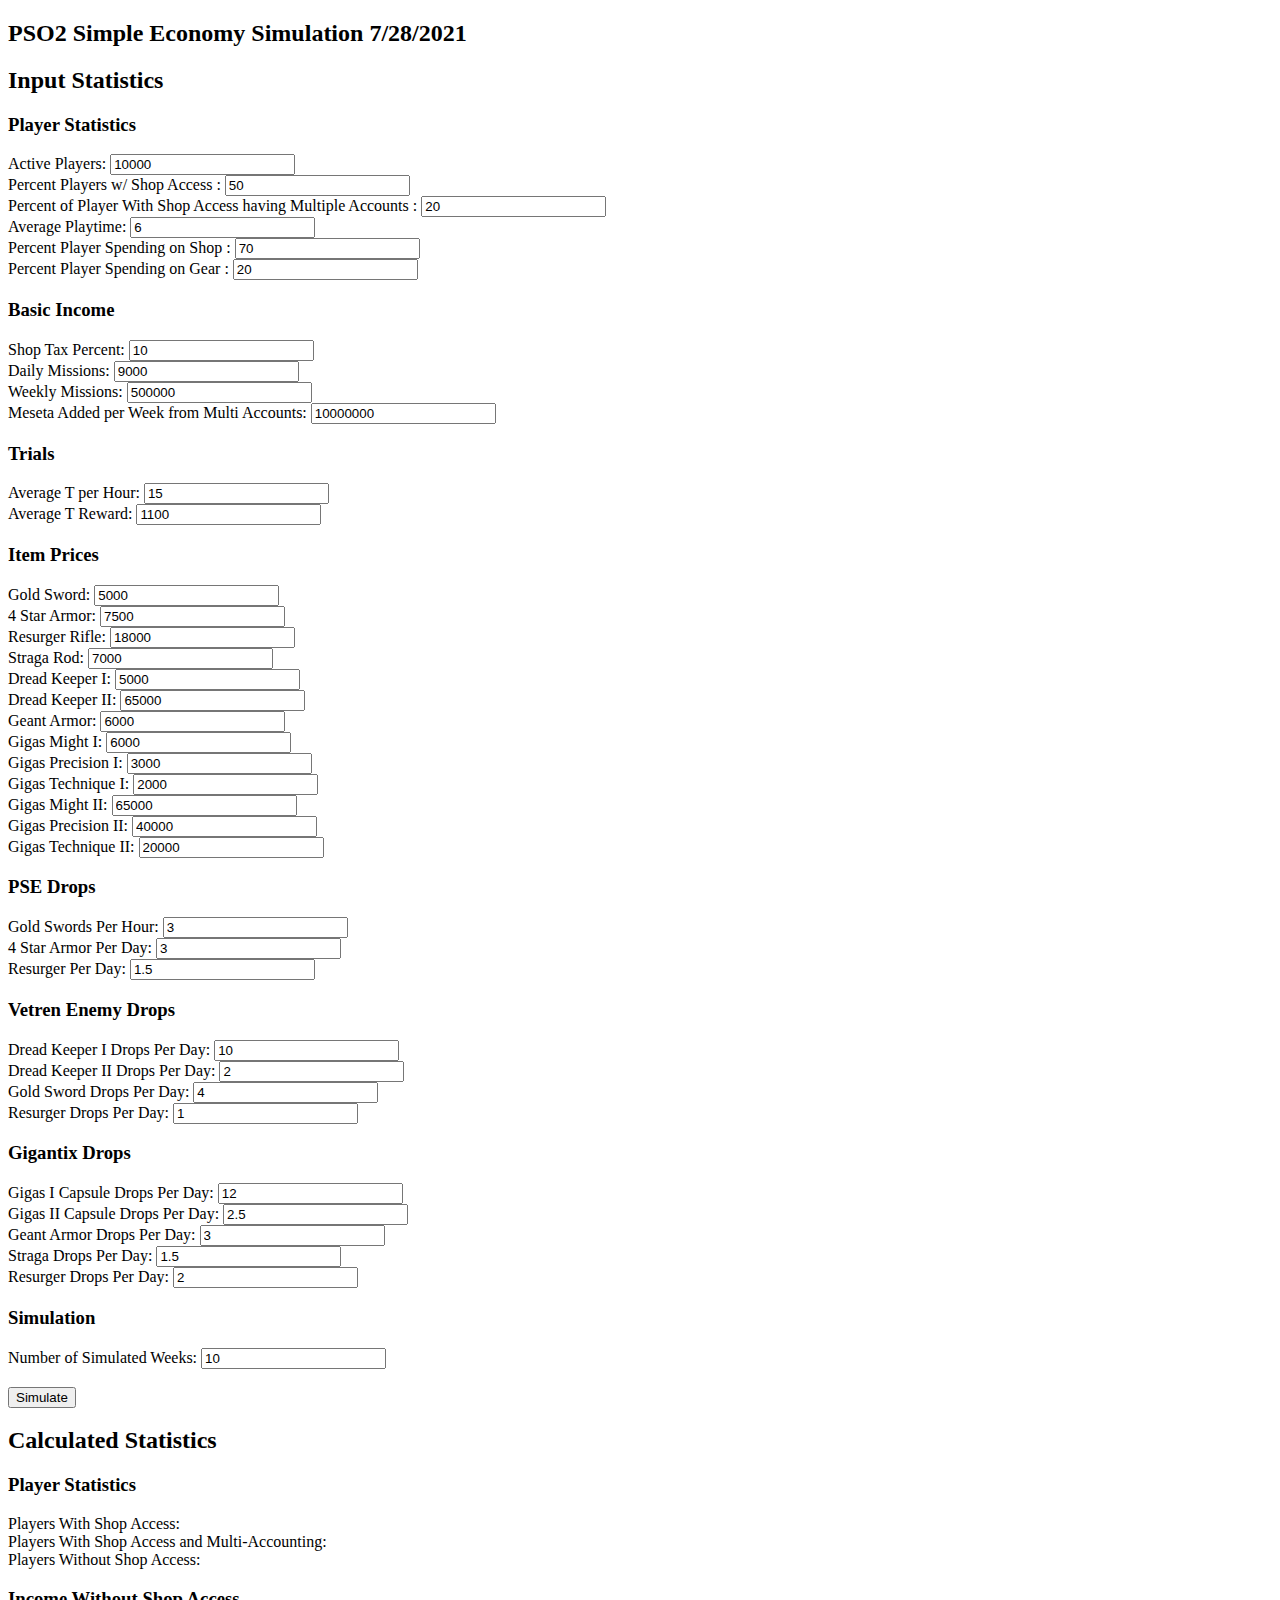
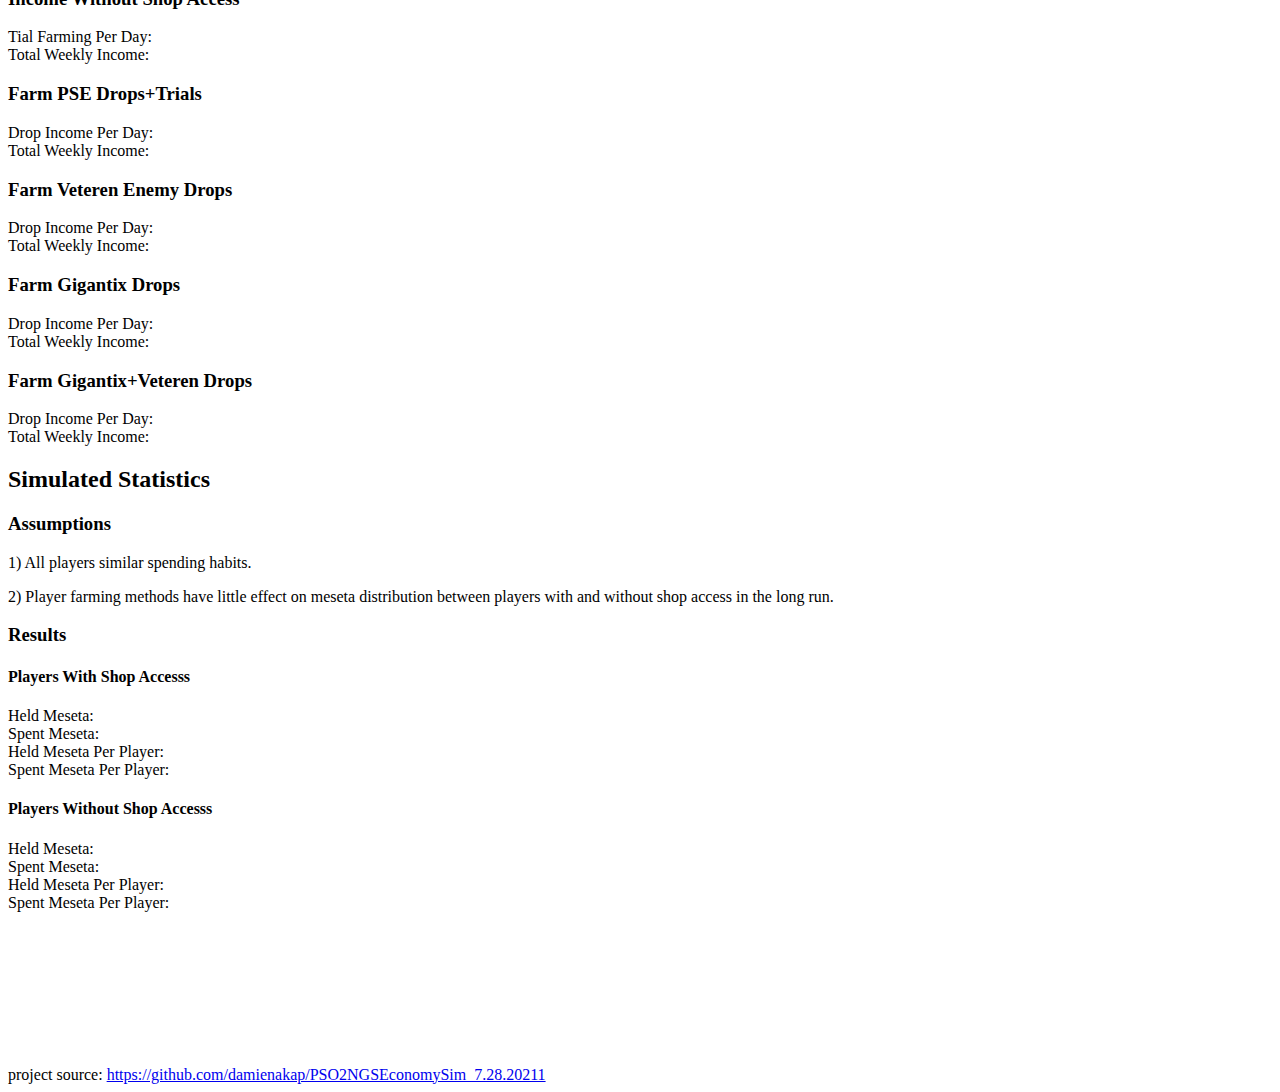
<file: docs/index.html>
<!DOCTYPE html>
<html>

<head>
  <meta charset="UTF-8"> 
  <title>PSO2 Simple Economy Simulation</title>
  
  <link rel="stylesheet" href="https://damienakap.github.io/PSO2NGSEconomySim_7.28.20211/index.css">
  <script type="text/javascript" src="https://damienakap.github.io/PSO2NGSEconomySim_7.28.20211/index.js"></script>


</head>

<body>
  <div style="width:100%"><H2>PSO2 Simple Economy Simulation 7/28/2021</H2></div>
  <div class="stat-info">

  <div class="input-data">
  <H2>Input Statistics</H2>

  <H3>Player Statistics</H3>

  <div class="form-basic">
  <label for="activePlayers">Active Players: </label>
  <input type="text" name="activePlayers" id="activePlayersInput" value=10000 required>
  </div>

  <div class="form-basic">
  <label for="saPlayers">Percent Players w/ Shop Access : </label>
  <input type="text" name="saPlayers" id="saPlayersInput" value=50 required>
  </div>

  <div class="form-basic">
  <label for="playerMultiAccounting">Percent of Player With Shop Access having Multiple Accounts : </label>
  <input type="text" name="playerMultiAccounting" id="playerMultiAccountingInput" value=20 required>
  </div>

  <div class="form-basic">
  <label for="playTime">Average Playtime: </label>
  <input type="text" name="playTime" id="playTimeInput" value=6 required>
  </div>

  <div class="form-basic">
  <label for="playerSpending">Percent Player Spending on Shop : </label>
  <input type="text" name="playerSpending" id="playerSpendingInput" value=70 required>
  </div>
  
  <div class="form-basic">
  <label for="playerSpendingGear">Percent Player Spending on Gear : </label>
  <input type="text" name="playerSpendingGear" id="playerSpendingGearInput" value=20 required>
  </div>



  <H3>Basic Income</H3>

  <div class="form-basic">
  <label for="percentShopTax">Shop Tax Percent: </label>
  <input type="text" name="percentShopTax" id="percentShopTaxInput" value=10 required>
  </div>
  
  <div class="form-basic">
  <label for="dailyMission">Daily Missions: </label>
  <input type="text" name="dailyMission" id="dailyMissionInput" value=9000 required>
  </div>

  <div class="form-basic">
    <label for="weeklyMission">Weekly Missions: </label>
    <input type="text" name="weeklyMission" id="weeklyMissionInput" value=500000 required>
  </div>

  <div class="form-basic">
    <label for="ilegalMesetaPerWeek">Meseta Added per Week from Multi Accounts: </label>
    <input type="text" name="ilegalMesetaPerWeek" id="ilegalMesetaPerWeekInput" value=10000000 required>
  </div>


  
  <H3>Trials</H3>

  <div class="form-basic">
  <label for="avTPerHour">Average T per Hour: </label>
  <input type="text" name="avTPerHour" id="avTPerHourInput" value=15 required>
  </div>
  
  <div class="form-basic">
  <label for="avTReward">Average T Reward: </label>
  <input type="text" name="avTReward" id="avTRewardInput" value=1100 required>
  </div>



  <H3>Item Prices</H3>

  <div class="form-basic">
    <label for="goldS">Gold Sword: </label>
    <input type="text" name="goldS" id="goldSInput" value=5000 required>
  </div>

  <div class="form-basic">
    <label for="armor4">4 Star Armor: </label>
    <input type="text" name="armor4" id="armor4Input" value=7500 required>
  </div>

  <div class="form-basic">
    <label for="rRifle">Resurger Rifle: </label>
    <input type="text" name="rRifle" id="rRifleInput" value=18000 required>
  </div>

  <div class="form-basic">
    <label for="sRod">Straga Rod: </label>
    <input type="text" name="sRod" id="sRodInput" value=7000 required>
  </div>

  <div class="form-basic">
    <label for="dread1">Dread Keeper I: </label>
    <input type="text" name="dread1" id="dread1Input" value=5000 required>
  </div>

  <div class="form-basic">
    <label for="dread2">Dread Keeper II: </label>
    <input type="text" name="dread2" id="dread2Input" value=65000 required>
  </div>

  <div class="form-basic">
    <label for="geant">Geant Armor: </label>
    <input type="text" name="geant" id="geantInput" value=6000 required>
  </div>

  <div class="form-basic">
    <label for="gMight1">Gigas Might I: </label>
    <input type="text" name="gMight1" id="gMight1Input" value=6000 required>
  </div>

  <div class="form-basic">
    <label for="gPrec1">Gigas Precision I: </label>
    <input type="text" name="gPrec1" id="gPrec1Input" value=3000 required>
  </div>

  <div class="form-basic">
    <label for="gTech1">Gigas Technique I: </label>
    <input type="text" name="gTech1" id="gTech1Input" value=2000 required>
  </div>

  <div class="form-basic">
    <label for="gMight2">Gigas Might II: </label>
    <input type="text" name="gMight2" id="gMight2Input" value=65000 required>
  </div>

  <div class="form-basic">
    <label for="gPrec2">Gigas Precision II: </label>
    <input type="text" name="gPrec2" id="gPrec2Input" value=40000 required>
  </div>

  <div class="form-basic">
    <label for="gTech2">Gigas Technique II: </label>
    <input type="text" name="gTech2" id="gTech2Input" value=20000 required>
  </div>



  <H3>PSE Drops</H3>

  <div class="form-basic">
    <label for="pseGSPerHour">Gold Swords Per Hour: </label>
    <input type="text" name="pseGSPerHour" id="pseGSPerHourInput" value=3 required>
  </div>

  <div class="form-basic">
    <label for="pseArmor4PerDay">4 Star Armor Per Day: </label>
    <input type="text" name="pseArmor4PerDay" id="pseArmor4PerDayInput" value=3 required>
  </div>

  <div class="form-basic">
    <label for="pseRPerDay">Resurger Per Day: </label>
    <input type="text" name="pseRPerDay" id="pseRPerDayInput" value=1.5 required>
  </div>

  


  <H3>Vetren Enemy Drops</H3>

  <div class="form-basic">
    <label for="dread1PerDay">Dread Keeper I Drops Per Day: </label>
    <input type="text" name="dread1PerDay" id="dread1PerDayInput" value=10 required>
  </div>

  <div class="form-basic">
    <label for="dread2PerDay">Dread Keeper II Drops Per Day: </label>
    <input type="text" name="dread2PerDay" id="dread2PerDayInput" value=2 required>
  </div>

  <div class="form-basic">
    <label for="dreadGSPerDay">Gold Sword Drops Per Day: </label>
    <input type="text" name="dreadGSPerDay" id="dreadGSPerDayInput" value=4 required>
  </div>

  <div class="form-basic">
    <label for="dreadRPerDay">Resurger Drops Per Day: </label>
    <input type="text" name="dreadRPerDay" id="dreadRPerDayInput" value=1 required>
  </div>



  <H3>Gigantix Drops</H3>

  <div class="form-basic">
    <label for="gigCap1PerDay">Gigas I Capsule Drops Per Day: </label>
    <input type="text" name="gigCap1PerDay" id="gigCap1PerDayInput" value=12 required>
  </div>

  <div class="form-basic">
    <label for="gigCap2PerDay">Gigas II Capsule Drops Per Day: </label>
    <input type="text" name="gigCap2PerDay" id="gigCap2PerDayInput" value=2.5 required>
  </div>

  <div class="form-basic">
    <label for="geantPerDay">Geant Armor Drops Per Day: </label>
    <input type="text" name="geantPerDay" id="geantPerDayInput" value=3 required>
  </div>

  <div class="form-basic">
    <label for="gigSPerDay">Straga Drops Per Day: </label>
    <input type="text" name="gigSPerDay" id="gigSPerDayInput" value=1.5 required>
  </div>

  <div class="form-basic">
    <label for="gigRPerDay">Resurger Drops Per Day: </label>
    <input type="text" name="gigRPerDay" id="gigRPerDayInput" value=2 required>
  </div>




  
  <H3>Simulation</H3>
  <div class="form-basic">
    <label for="simWeeks">Number of Simulated Weeks: </label>
    <input type="text" name="simWeeks" id="simWeeksInput" value=10 required>
  </div>
  </br>
  <div class="form-basic">
  <input type="submit" onclick="simulate()" name="sim" id="simInput" value="Simulate">
  </div>
  

  </div>

  <div class="calculated-info">
    <H2>Calculated Statistics</H2>


    <H3>Player Statistics</H3>

    <div id="oPSA">Players With Shop Access:</div>
    <div id="oMA">Players With Shop Access and Multi-Accounting:</div>
    <div id="oF2P">Players Without Shop Access:</div>

    
    <H3>Income Without Shop Access</H3>
    <div id="oF2PTrialFarmPerDay">Tial Farming Per Day:</div>
    <div id="oF2PWeeklyIncome">Total Weekly Income:</div>

    <H3>Farm PSE Drops+Trials</H3>
    <div id="oPSEDropIncomePerDay">Drop Income Per Day:</div>
    <div id="oPSEDropWeeklyIncome">Total Weekly Income:</div>

    <H3>Farm Veteren Enemy Drops</H3>
    <div id="oDreadDropIncomePerDay">Drop Income Per Day:</div>
    <div id="oDreadDropWeeklyIncome">Total Weekly Income:</div>

    <H3>Farm Gigantix Drops</H3>
    <div id="oGigaDropIncomePerDay">Drop Income Per Day:</div>
    <div id="oGigaDropWeeklyIncome">Total Weekly Income:</div>

    <H3>Farm Gigantix+Veteren Drops</H3>
    <div id="oDreadGigaDropIncomePerDay">Drop Income Per Day:</div>
    <div id="oDreadGigaDropWeeklyIncome">Total Weekly Income:</div>




    <H2>Simulated Statistics</H2>

    <H3>Assumptions</H3>
    <p>1) All players similar spending habits.</p>
    <p>2) Player farming methods have little effect on meseta distribution between players with and without shop access in the long run.</p>
    
    <H3 id=simResHeader>Results</H3>
    
    <H4>Players With Shop Accesss</H4>
    <div id="simResSAMeseta">Held Meseta:</div>
    <div id="simResSASpentMeseta">Spent Meseta:</div>
    <div id="simResSAMesetaPerPlayer">Held Meseta Per Player:</div>
    <div id="simResSASpentMesetaPerPlayer">Spent Meseta Per Player:</div>
    
    <H4>Players Without Shop Accesss</H4>
    <div id="simResF2PMeseta">Held Meseta:</div>
    <div id="simResF2PSpentMeseta">Spent Meseta:</div>
    <div id="simResF2PMesetaPerPlayer">Held Meseta Per Player:</div>
    <div id="simResF2PSpentMesetaPerPlayer">Spent Meseta Per Player:</div>
    


  </div>

  </div>


  <canvas id="simCanvas"></canvas>
  
  <div id="projectInfo" style="width:100%">
    project source: <a href="https://github.com/damienakap/PSO2NGSEconomySim_7.28.20211">https://github.com/damienakap/PSO2NGSEconomySim_7.28.20211</a>
  </div>


</body>




<script type="text/javascript">
   

</script>




</html>
</file>
